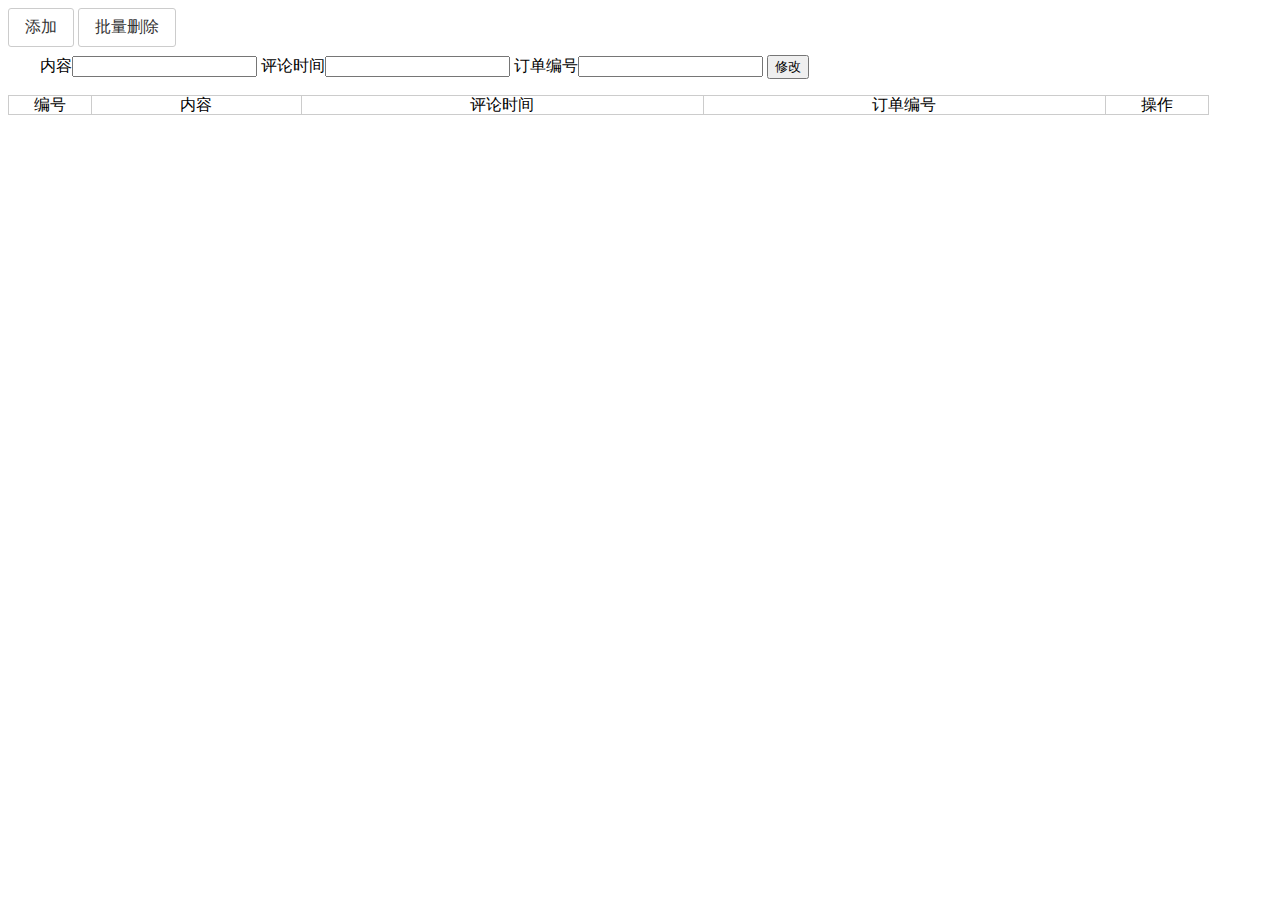
<file: pages/evaluate.html>
<style>

	.table {
		border-collapse: collapse;
		width: 95%;
		text-align: center;
	}
	.table td {
		border: 1px solid #ccc;
		line-height: 1em;
	}
	.table tr.current {
		background-color: #ededed;
	}

	.none {
		display: none;
	}
	.form {
		margin-left: 2em;
	}
	.btn {
		padding: .5em 1em;
		border-radius: 3px;
		color: #333;
		border:1px solid #ccc;
		cursor: pointer;
		display: inline-block;
	}
	.btns {
		margin-bottom: .5em;
	}
	.order{

	}
</style>

<script>
var baseURL = "http://134.175.154.93:6677";
// 加载数据
function reloadData(){
	var url = baseURL+"/comment/query";
	$.get(url,function(response,status){
		//1. 将tbody清空
		$("#order_tbl tbody").empty();
		//2. 追加新的值
		response.data.forEach(function(item){
			var newTr = $(`<tr>
				<td><input type="checkbox" value="`+item.id+`"></td>
				<td>`+item.number+`</td>
				<td>`+item.productId+`</td>
				<td>`+item.orderId+`</td>
				<td>
					<a class="btn_del" href="javascript:void(0)">删除</a>
					<a class="btn_upd" href="javascript:void(0)">修改</a>
					
				</td>
			</tr>`);
			$("#order_tbl").append(newTr)
		});
	});
}

// 文档加载完毕之后执行
$(function(){
	//调用重载数据
	reloadData();
	// 为删除he修改绑定事件
	$("#order_tbl").on("click","a",function(event){
		switch(this.className){
			case "btn_details":
				break;
			case "btn_del":
				// 获取当前行的id
				var id = $(this).parents("tr").children().eq(0).find("input").val();
				// 交互
				var url = baseURL +"/comment/deleteCommentById";
				var data = {
					id:id
				};

				$.post(url,data,function(result){
					if(result.status === 200){
						// 更新页面
						reloadData();
					} else {
						alert(result.message);
					}
				});
				break;
			case "btn_upd":
				//1. 将当前行信息设置到表单中
				var id = $(this).parents("tr").children().eq(0).find("input").val();
				var content = $(this).parents("tr").children().eq(1).text();
				var comentTime = $(this).parents("tr").children().eq(2).text();
				var orderId = $(this).parents("tr").children().eq(3).text();

				$("#order_form input[name=id]").val(id);
				$("#order_form input[name=content]").val(content);
				$("#order_form input[name=comentTime]").val(comentTime);
				$("#order_form input[name=orderId]").val(orderId);
				break;
		}

		event.preventDefault();
	});





	// 为添加按钮绑定事件处理函数
	$("#btn_add").click(function(){
		$("#add_form input[name=id]").val("");
		$("#add_form input[name=content]").val("");
		$("#add_form input[name=comentTime]").val("");
		$("#add_form input[name=orderId]").val("");
		
	});
	// 为表单绑定提交事件
	

	$("#order_form").submit(function(event){
		//1. 获取表单元素的值
		var id = $(this).find("input[name=id]").val();
		var content = $(this).find("input[name=content]").val();
		var comentTime = $(this).find("input[name=comentTime]").val();
		var orderId = $(this).find("input[name=orderId]").val();
		//2. 与后台进行交互
		var data = {
			id:id,
			content:content,
			comentTime:comentTime,
			orderId:orderId
		}
		var url = baseURL+"/comment/insertComment";
		$.post(url,data,function(result){
			if(result.status === 200){
				alert("保存或更新成功");
				// 更新页面
				reloadData();
			} else {
				alert(result.message);
			}
		})

		event.preventDefault();
	});
	// 为批量删除按钮绑定事件
	$("#btn_batch_del").click(function(){
		var ids = 
		$("#order_tbl input:checkbox").filter(":checked")
		.map(function(index,item){
			return $(item).val()
		})
		.toArray();
		// 调用后台接口删除顾客信息

		var data ="";
		for(var key in ids){
			var id = ids[key];
			if(key==0){
				data+="ids="+id
			} else {
				data+="&ids="+id
			}
		}

		$.ajax({
			url:baseURL+"/orderLine/batchDeleteOrderLine",
			method:"post",
			data:data,
			success:function(result){
				console.log(result);
				if(result.status === 200){
					alert("批量删除成功");
					// 更新页面
					reloadData();
				} else {
					alert(result.message);
				}
			}
		})
	})
	var tbody = document.getElementsByTagName("tbody")[0];
		tbody.onmouseover = function(event){
			var target = event.target;
			if(target.nodeName === "TD"){
				target.parentNode.className = "current"
			}
		}
		tbody.onmouseout = function(event){
			var target = event.target;
			if(target.nodeName === "TD"){
				target.parentNode.className = ""
			}
		}

})
	
</script>

<body>
	<div class="order">
	<div class="btns">
		<div id="btn_add" class="btn">添加</div>
		<div id="btn_batch_del" class="btn">批量删除</div>
	</div>
	
	<div style="margin-bottom: .5em" class="form">
		<!-- 表单 -->
		<form id="order_form" action="javascript:void(0)">
			<input type="hidden" name="id" />
			内容<input type="text" name="content"/>
			评论时间<input type="text" name="comentTime"/>
			订单编号<input type="text" name="orderId"/>
			<input type="submit" value="修改">
		</form>
	</div>


	<table class="table" id="order_tbl">
		<thead>
			<tr>
				<td width="80px">编号</td>
				<td>内容</td>
				<td>评论时间</td>
				<td>订单编号</td>
				<td width="100px">操作</td>
			</tr>
		</thead>
		<tbody>
			
		</tbody>
	</table>
</div>
</body>
</file>
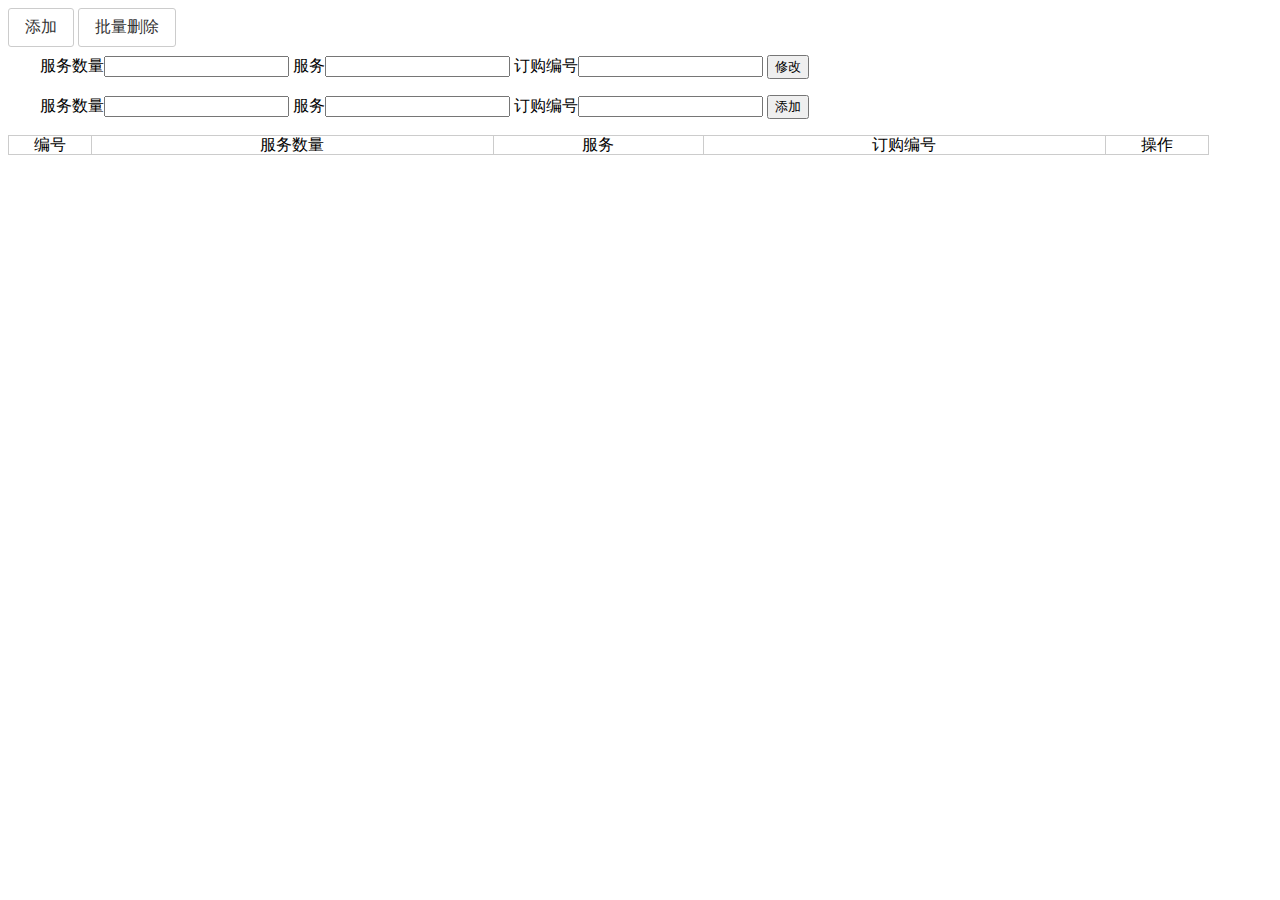
<file: pages/orderform.html>
<style>

	.table {
		border-collapse: collapse;
		width: 95%;
		text-align: center;
	}
	.table td {
		border: 1px solid #ccc;
		line-height: 1em;
	}
	.table tr.current {
		background-color: #ededed;
	}

	.none {
		display: none;
	}
	.form {
		margin-left: 2em;
	}
	.btn {
		padding: .5em 1em;
		border-radius: 3px;
		color: #333;
		border:1px solid #ccc;
		cursor: pointer;
		display: inline-block;
	}
	.btns {
		margin-bottom: .5em;
	}
	.order{

	}
</style>

<script>
var baseURL = "http://134.175.154.93:6677";
// 加载数据
function reloadData(){
	var url = baseURL+"/orderLine/findAllOrderLine";
	$.get(url,function(response,status){
		//1. 将tbody清空
		$("#order_tbl tbody").empty();
		//2. 追加新的值
		response.data.forEach(function(item){
			var newTr = $(`<tr>
				<td><input type="checkbox" value="`+item.id+`"></td>
				<td>`+item.number+`</td>
				<td>`+item.productId+`</td>
				<td>`+item.orderId+`</td>
				<td>
					<a class="btn_del" href="javascript:void(0)">删除</a>
					<a class="btn_upd" href="javascript:void(0)">修改</a>
					
				</td>
			</tr>`);
			$("#order_tbl").append(newTr)
		});
	});
}

// 文档加载完毕之后执行
$(function(){
	//调用重载数据
	reloadData();
	// 为删除he修改绑定事件
	$("#order_tbl").on("click","a",function(event){
		switch(this.className){
			case "btn_details":
				break;
			case "btn_del":
				// 获取当前行的id
				var id = $(this).parents("tr").children().eq(0).find("input").val();
				// 交互
				var url = baseURL +"/orderLine/deleteOrderLineById";
				var data = {
					id:id
				};

				$.post(url,data,function(result){
					if(result.status === 200){
						// 更新页面
						reloadData();
					} else {
						alert(result.message);
					}
				});
				break;
			case "btn_upd":
				//1. 将当前行信息设置到表单中
				var id = $(this).parents("tr").children().eq(0).find("input").val();
				var number = $(this).parents("tr").children().eq(1).text();
				var productId = $(this).parents("tr").children().eq(2).text();
				var orderId = $(this).parents("tr").children().eq(3).text();

				$("#order_form input[name=id]").val(id);
				$("#order_form input[name=number]").val(number);
				$("#order_form input[name=productId]").val(productId);
				$("#order_form input[name=orderId]").val(orderId);
				break;
		}

		event.preventDefault();
	});





	// 为添加按钮绑定事件处理函数
	$("#btn_add").click(function(){
		$("#add_form input[name=id]").val("");
		$("#add_form input[name=number]").val("");
		$("#add_form input[name=productId]").val("");
		$("#add_form input[name=orderId]").val("");
		
	});
	// 为表单绑定提交事件
	$("#add_form").submit(function(event){
		var id = $(this).find("input[name=id]").val();
		var number = $(this).find("input[name=number]").val();
		var productId = $(this).find("input[name=productId]").val();
		var orderId = $(this).find("input[name=orderId]").val();
		//2. 与后台进行交互
		var data = {
			id:id,
			number:number,
			productId:productId,
			orderId:orderId
		}
		var url = baseURL+"/orderLine/insertOrderLine";
		$.post(url,data,function(result){
			if(result.status === 200){
				alert("保存或更新成功");
				// 更新页面
				reloadData();
			} else {
				alert(result.message);
			}
		})

		event.preventDefault();
	});





	$("#order_form").submit(function(event){
		//1. 获取表单元素的值
		var id = $(this).find("input[name=id]").val();
		var number = $(this).find("input[name=number]").val();
		var productId = $(this).find("input[name=productId]").val();
		var orderId = $(this).find("input[name=orderId]").val();
		//2. 与后台进行交互
		var data = {
			id:id,
			number:number,
			productId:productId,
			orderId:orderId
		}
		var url = baseURL+"/orderLine/updateOrderLinePrimaryKey";
		$.post(url,data,function(result){
			if(result.status === 200){
				alert("保存或更新成功");
				// 更新页面
				reloadData();
			} else {
				alert(result.message);
			}
		})

		event.preventDefault();
	});
	// 为批量删除按钮绑定事件
	$("#btn_batch_del").click(function(){
		var ids = 
		$("#order_tbl input:checkbox").filter(":checked")
		.map(function(index,item){
			return $(item).val()
		})
		.toArray();
		// 调用后台接口删除顾客信息

		var data ="";
		for(var key in ids){
			var id = ids[key];
			if(key==0){
				data+="ids="+id
			} else {
				data+="&ids="+id
			}
		}

		$.ajax({
			url:baseURL+"/orderLine/batchDeleteOrderLine",
			method:"post",
			data:data,
			success:function(result){
				console.log(result);
				if(result.status === 200){
					alert("批量删除成功");
					// 更新页面
					reloadData();
				} else {
					alert(result.message);
				}
			}
		})
	})
	var tbody = document.getElementsByTagName("tbody")[0];
		tbody.onmouseover = function(event){
			var target = event.target;
			if(target.nodeName === "TD"){
				target.parentNode.className = "current"
			}
		}
		tbody.onmouseout = function(event){
			var target = event.target;
			if(target.nodeName === "TD"){
				target.parentNode.className = ""
			}
		}

})
	
</script>

<body>
	<div class="order">
	<div class="btns">
		<div id="btn_add" class="btn">添加</div>
		<div id="btn_batch_del" class="btn">批量删除</div>
	</div>
	
	<div style="margin-bottom: .5em" class="form">
		<!-- 表单 -->
		<form id="order_form" action="javascript:void(0)">
			<input type="hidden" name="id" />
			服务数量<input type="text" name="number"/>
			服务<input type="text" name="productId"/>
			订购编号<input type="text" name="orderId"/>
			<input type="submit" value="修改">
		</form>
	</div>
	<div style="margin-bottom: .5em" class="form">
		<!-- 表单 -->
		<form id="add_form" action="javascript:void(0)">
			<input type="hidden" name="id" />
			服务数量<input type="text" name="number"/>
			服务<input type="text" name="productId"/>
			订购编号<input type="text" name="orderId"/>
			<input type="submit" value="添加">
		</form>
	</div>



	<table class="table" id="order_tbl">
		<thead>
			<tr>
				<td width="80px">编号</td>
				<td>服务数量</td>
				<td>服务</td>
				<td>订购编号</td>
				<td width="100px">操作</td>
			</tr>
		</thead>
		<tbody>
			
		</tbody>
	</table>
</div>
</body>
</html>
</file>
